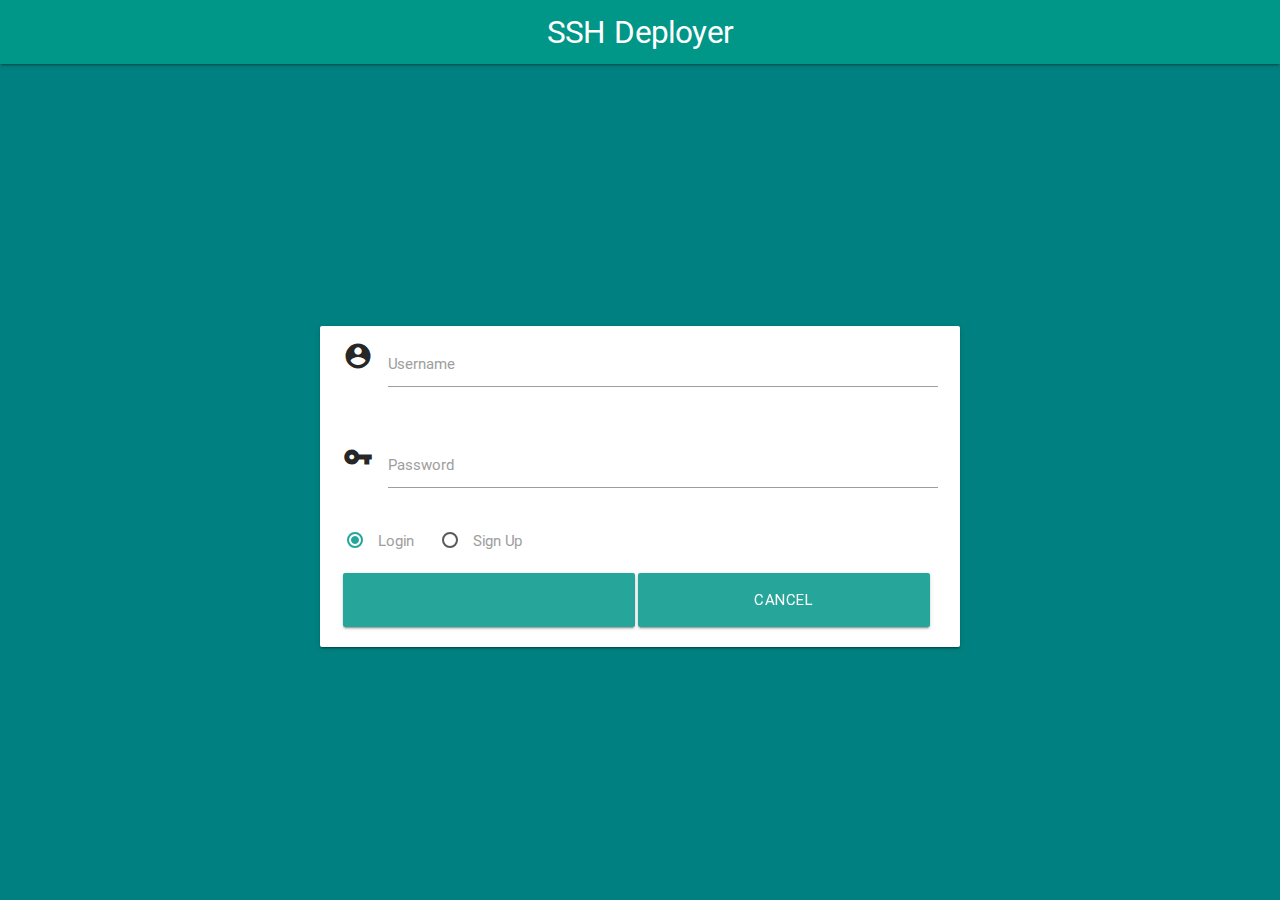
<file: index.html>
<!DOCTYPE html>
<html>
    <head>
        <title>SSH Deployer</title>
        <link rel="stylesheet" type="text/css" href="css/materialize.min.css" media="screen,projection" />
        <link rel="stylesheet" type="text/css" href="css/material-icons.css" media="screen,projection" />
        <link rel="stylesheet" type="text/css" href="css/login/screen.css" media="screen,projection" />
        <link rel="stylesheet" type="text/css" href="css/login/print.css" media="print" />
        <meta name="viewport" content="width=device-width, initial-scale=1.0" />
    </head>

    <body>
        <script type="text/javascript" src="js/jquery.min.js"></script>
        <script type="text/javascript" src="js/materialize.min.js"></script>
        <script type="text/javascript" src="js/hashes.min.js"></script>
        <script type="text/javascript" src="js/login.js"></script>

        <div class="navbar-fixed">
            <nav>
                <div class="nav-wrapper teal">
                    <a class="brand-logo center">SSH Deployer</a>
                </div>
            </nav>
        </div>

        <div id="superset" class="row">
            <form action="php/login.php" method="POST" class="card-panel hoverable col m6 s10 offset-m3 offset-s1">
                <div class="row">
                    <div class="input-field col s12">
                        <i class="material-icons prefix">account_circle</i>
                        <input id="username" name="username" type="text" class="validate" />
                        <label for="username">Username</label>
                    </div>
                </div>

                <div class="row">
                    <div class="input-field col s12">
                        <i class="material-icons prefix">vpn_key</i>
                        <input id="password" name="password" type="password" class="validate" pattern="(?=.*[A-Za-z].*)(?=.*\d.*).{8,}" />
                        <label for="password" data-error="At least 8 letters and numbers required">Password</label>
                    </div>
                </div>

                <div class="row">
                    <div class="col s12">
                        <input id="login" name="login" value="true" type="radio" class="with-gap" />
                        <label for="login">Login</label>

                        &nbsp;&nbsp;&nbsp;&nbsp;

                        <input id="signup" name="login" value="false" type="radio" class="with-gap" />
                        <label for="signup">Sign Up</label>
                    </div>
                </div>

                <div class="row">
                    <div class="col s12">
                        <button class="btn waves-effect waves-light btn-large" type="submit" id="action"></button>
                        <button class="btn waves-effect waves-light btn-large" type="reset">Cancel</button>
                    </div>
                </div>
            </form>
        </div>
    </body>
</html>
</file>
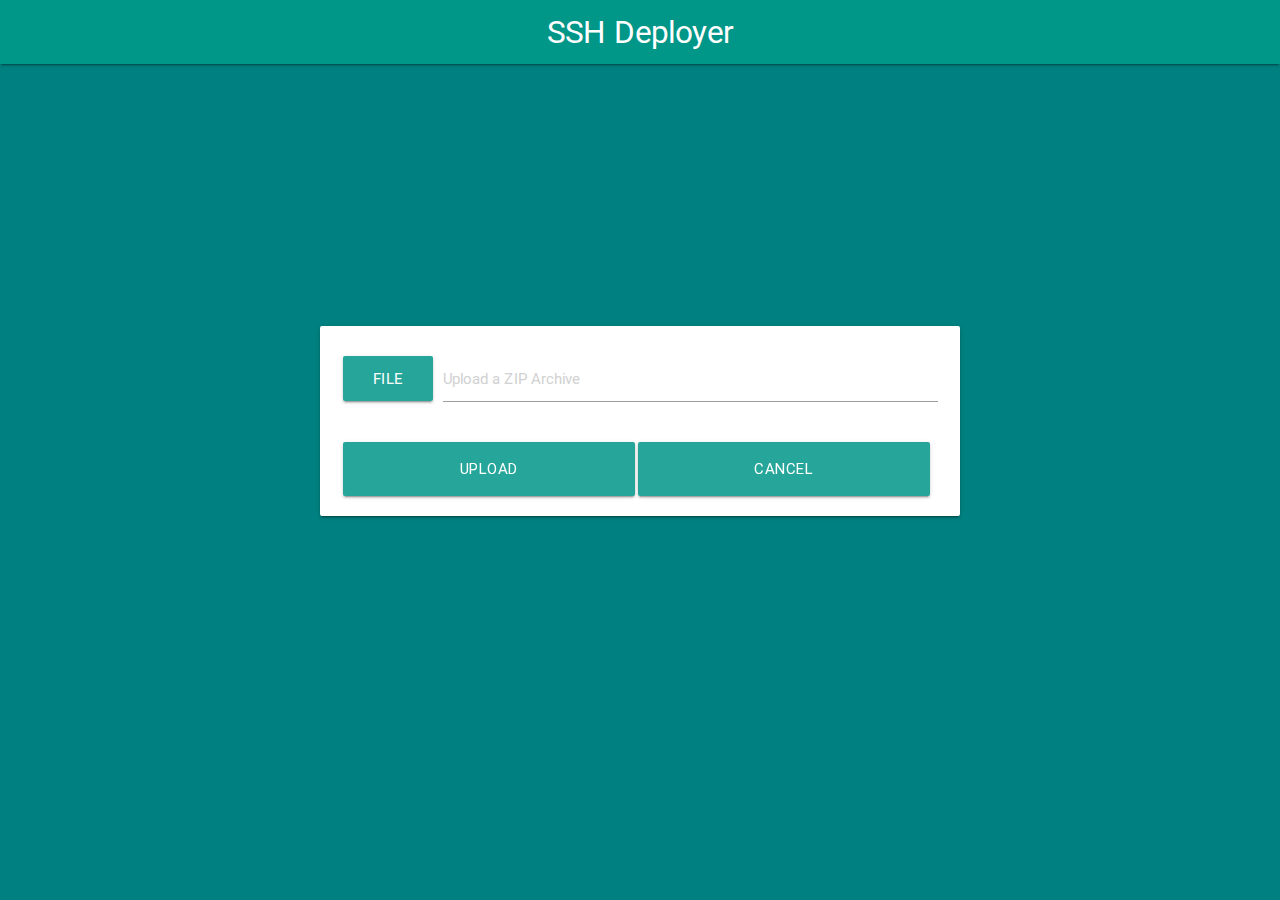
<file: workspace.html>
<!DOCTYPE html>
<html>
    <head>
        <title>SSH Deployer</title>
        <link rel="stylesheet" type="text/css" href="css/materialize.min.css" media="screen,projection" />
        <link rel="stylesheet" type="text/css" href="css/material-icons.css" media="screen,projection" />
        <link rel="stylesheet" type="text/css" href="css/workspace/screen.css" media="screen,projection" />
        <link rel="stylesheet" type="text/css" href="css/workspace/print.css" media="print" />
        <meta name="viewport" content="width=device-width, initial-scale=1.0" />
    </head>

    <body>
        <script type="text/javascript" src="js/jquery.min.js"></script>
        <script type="text/javascript" src="js/materialize.min.js"></script>

        <div class="navbar-fixed">
            <nav>
                <div class="nav-wrapper teal">
                    <a class="brand-logo center">SSH Deployer</a>
                </div>
            </nav>
        </div>

        <div id="superset" class="row">
            <form action="php/workspace.php" method="POST" enctype="multipart/form-data" class="card-panel hoverable col m6 s10 offset-m3 offset-s1">
                <div class="row">
                    <div class="input-field col s12">
                        <div class="file-field input-field">
                            <div class="btn">
                                <span>File</span>
                                <input name="upload" type="file" />
                            </div>
                            <div class="file-path-wrapper">
                                <input class="file-path validate" pattern=".*\.[Z|z][I|i][P|p]$" type="text" placeholder="Upload a ZIP Archive" />
                            </div>
                        </div>
                    </div>
                </div>

                <div class="row">
                    <div class="col s12">
                        <button class="btn waves-effect waves-light btn-large" type="submit" id="action">Upload</button>
                        <button class="btn waves-effect waves-light btn-large" type="reset">Cancel</button>
                    </div>
                </div>
            </form>
        </div>
    </body>
</html>
</file>
<file: css/material-icons.css>
/* fallback */
@font-face {
  font-family: 'Material Icons';
  font-style: normal;
  font-weight: 400;
  src: local('Material Icons'), local('MaterialIcons-Regular'), url(../fonts/material-icons.woff2) format('woff2');
}

.material-icons {
  font-family: 'Material Icons';
  font-weight: normal;
  font-style: normal;
  font-size: 24px;
  line-height: 1;
  letter-spacing: normal;
  text-transform: none;
  display: inline-block;
  white-space: nowrap;
  word-wrap: normal;
  direction: ltr;
  -webkit-font-feature-settings: 'liga';
  -webkit-font-smoothing: antialiased;
}
</file>
<file: css/login/screen.css>
body {
    background-color: teal;
}

button {
    width: 49%;
}

#superset {
    margin-top: calc(50vh - 324px/2 - 68px/2);
}
</file>
<file: css/login/print.css>
html {
    display: none;
}
</file>
<file: css/workspace/screen.css>
body {
    background-color: teal;
}

button {
    width: 49%;
}

#superset {
    margin-top: calc(50vh - 324px/2 - 68px/2);
}
</file>
<file: css/workspace/print.css>
html {
    display: none;
}
</file>
